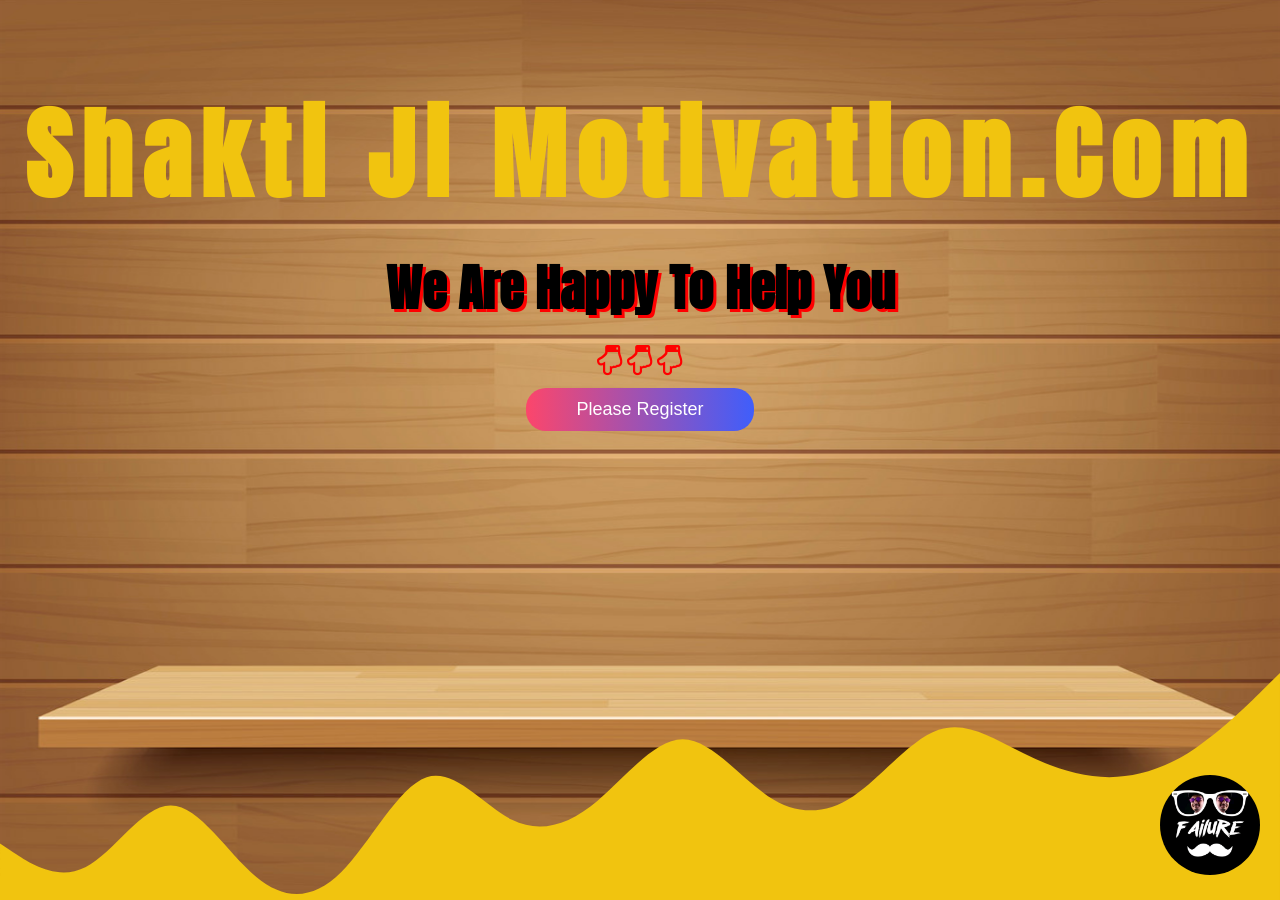
<file: index.html>
<!DOCTYPE html>
<html>
<head>
	<meta name="viewport" content="width=device-width, initial-scale=1">
    <link rel="stylesheet" href="https://www.w3schools.com/w3css/4/w3.css">
	<title></title>
  <link href="https://fonts.googleapis.com/css?family=Anton&display=swap" rel="stylesheet">

  <link href="https://stackpath.bootstrapcdn.com/font-awesome/4.7.0/css/font-awesome.min.css" rel="stylesheet" integrity="sha384-wvfXpqpZZVQGK6TAh5PVlGOfQNHSoD2xbE+QkPxCAFlNEevoEH3Sl0sibVcOQVnN" crossorigin="anonymous">

	<link rel="stylesheet" type="text/css" href="style.css">
</head>
<body>
<div class="wrapper">
	<div class="center">
<div class="text">
	<h1>Shakti ji motivation.com</h1>
	<p>We are happy to help you</p>
	
  <i class="fa fa-hand-o-down" style="font-size:30px;color:red"></i>
  <i class="fa fa-hand-o-down" style="font-size:30px;color:red"></i>
  <i class="fa fa-hand-o-down" style="font-size:30px;color:red"></i>
</div>

<div class="form">
<div class="w3-container">
  
  <button  onclick="document.getElementById('id01').style.display='block'" class="w3-button w3-green w3-large btn1 grow">Please Register</button>

  <div id="id01" class="w3-modal">
    <div class="w3-modal-content w3-card-4 w3-animate-zoom" style="max-width:560px;margin-top:-70px;">
      <div class="w3-center"><br>
        <span onclick="document.getElementById('id01').style.display='none'" class="w3-button w3-xlarge w3-hover-red w3-display-topright" title="Close Modal">&times;</span>
        <img src="image/shakti.JPG" alt="Avatar" style="width:20%" class="w3-circle w3-margin-top sushil">
      </div>
        
      <form class="w3-container" action="/action_page.php">
        <div class="w3-section">
          <label><b>Name</b></label>
          <input class="w3-input w3-border w3-margin-bottom" type="text" placeholder="Enter Username.." name="usrname" autocomplete="off" required>
          <label><b>Email:</b></label>
          <input class="w3-input w3-border" type="email" placeholder="Enter Email.." name="email"  autocomplete="off"required><br>
          <label><b>Mobile:</b></label>
          <input class="w3-input w3-border" type="mobile" placeholder="Enter Mobile No.." name="mobile" required autocomplete="off"><br>
	  <b>Please select your gender:</b><br>
           <input type="radio" id="male" name="gender" value="male">
          <label for="male">Male</label>
           <input type="radio" id="female" name="gender" value="female">
          <label for="female">Female</label><br>
          <label><b>Age:</b></label>
          <input class="w3-input w3-border" type="age" placeholder="Enter Age.." name="age" autocomplete="off" required><br>
          <label><b>State:</b></label>
          <input class="w3-input w3-border" type="state" placeholder="Enter State.." name="state"  autocomplete="off" required><br>
          <button class="w3-button w3-block w3-green w3-section w3-padding btn2" type="submit">Register</button>
         
        </div>
      </form>
    </div>
  </div>
</div>
<!--form end-->
<div>
</div>
</div>
<div class="logo"><img src="image/failure.jpg"></div>

<svg xmlns="http://www.w3.org/2000/svg" viewBox="0 0 1440 320">
  <path fill="#f1c40f" fill-opacity="1" d="M0,256L16,266.7C32,277,64,299,96,282.7C128,267,160,213,192,213.3C224,213,256,267,288,293.3C320,320,352,320,384,288C416,256,448,192,480,181.3C512,171,544,213,576,229.3C608,245,640,235,672,208C704,181,736,139,768,138.7C800,139,832,181,864,202.7C896,224,928,224,960,202.7C992,181,1024,139,1056,128C1088,117,1120,139,1152,154.7C1184,171,1216,181,1248,181.3C1280,181,1312,171,1344,149.3C1376,128,1408,96,1424,80L1440,64L1440,320L1424,320C1408,320,1376,320,1344,320C1312,320,1280,320,1248,320C1216,320,1184,320,1152,320C1120,320,1088,320,1056,320C1024,320,992,320,960,320C928,320,896,320,864,320C832,320,800,320,768,320C736,320,704,320,672,320C640,320,608,320,576,320C544,320,512,320,480,320C448,320,416,320,384,320C352,320,320,320,288,320C256,320,224,320,192,320C160,320,128,320,96,320C64,320,32,320,16,320L0,320Z"></path>
</svg>
</body>
</html>
</file>
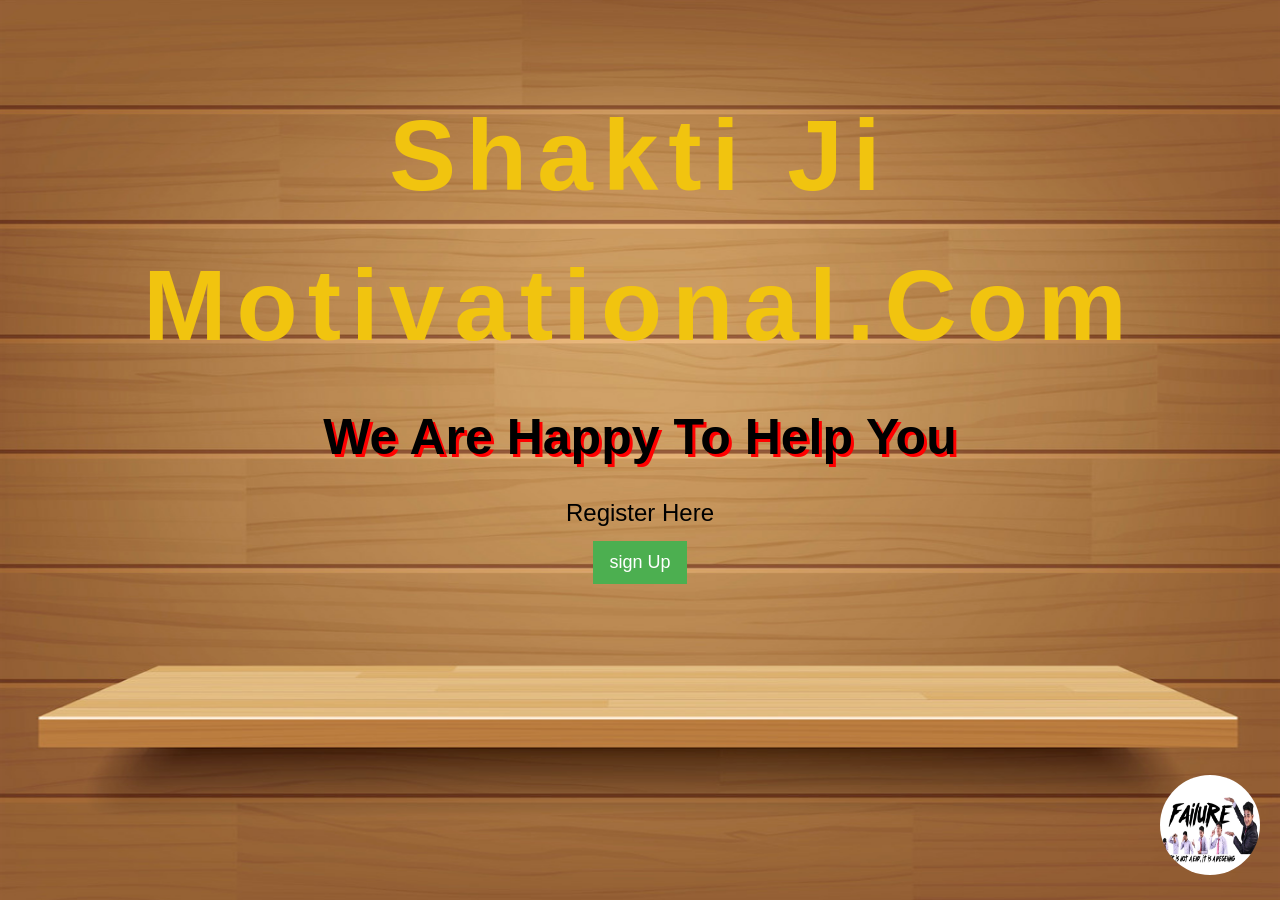
<file: text.html>
<!DOCTYPE html>
<html>
<head>
	<meta name="viewport" content="width=device-width, initial-scale=1">
    <link rel="stylesheet" href="https://www.w3schools.com/w3css/4/w3.css">
	<title></title>
	<link rel="stylesheet" type="text/css" href="style.css">
</head>
<body>
<div class="wrapper">
	<div class="center">
<div class="text">
	<h1>Shakti ji motivational.com</h1>
	<p>We are happy to help you</p>
	<h3>Register here</h3>
</div>

<div class="form">
<div class="w3-container">
  
  <button  onclick="document.getElementById('id01').style.display='block'" class="w3-button w3-green w3-large">sign Up</button>

  <div id="id01" class="w3-modal">
    <div class="w3-modal-content w3-card-4 w3-animate-zoom" style="max-width:600px">
       <div class="navbar">
        	<ul>
        		<li><a href="#">Home</a></li>
        		<li><a href="#">About</a></li>
        		<li><a href="#">pricing</a></li>
        		<li><a href="#">contact</a></li>
        	</ul>
        </div>

      <div class="w3-center"><br>
        <span onclick="document.getElementById('id01').style.display='none'" class="w3-button w3-xlarge w3-hover-red w3-display-topright" title="Close Modal">&times;</span>
        <img src="image/logo1.jpg" alt="Avatar" style="width:30%" class="w3-circle w3-margin-top">
      </div>
        
      <form class="w3-container" action="/action_page.php">
        <div class="w3-section">
          <label><b>Name</b></label>
          <input class="w3-input w3-border w3-margin-bottom" type="text" placeholder="Enter Username" name="usrname" autocomplete="off"required>
          <label><b>Mobile No:</b></label>
          <input class="w3-input w3-border" type="mobile" placeholder="Enter Mobile NO.." name="psw" required>
          <label><b>Email Address:</b></label>
          <input class="w3-input w3-border" type="email" placeholder="Enter Email" name="email" required>
          <label><b>Age:</b></label>
          <input class="w3-input w3-border" type="age" placeholder="Enter Age" name="age" required>
          <label><b>state:</b></label>
          <input class="w3-input w3-border" type="state" placeholder="Enter State" name="state" required>
          <button class="w3-button w3-block w3-green w3-section w3-padding" type="submit">Login</button>
          <input class="w3-check w3-margin-top" type="checkbox" checked="checked"> Remember me
        </div>
      </form>

      <div class="w3-container w3-border-top w3-padding-16 w3-light-grey">
        <button onclick="document.getElementById('id01').style.display='none'" type="button" class="w3-button w3-red">Cancel</button>
        <span class="w3-right w3-padding w3-hide-small">Forgot <a href="#">password?</a></span>
      </div>

    </div>
  </div>
</div>
<!--form end-->
<div>
</div>
</div>
<div class="logo"><img src="image/logo.jpg"></div>
</body>
</html>
</file>
<file: style.css>
*{

	padding:0;
	margin: 0;
	box-sizing: border-box;
	
}
body{
	overflow: hidden;
	padding:0;
	margin: 0;
}
.wrapper{
	width: 100%;
	height: 100vh;
	background-image: url("image/42.png");
	background-size: 100% 100%;
	background-repeat: no-repeat;
	position: relative;
}
.center{
	position: absolute;
	top:50%;
	left: 50%;
	transform: translate(-50%,-50%);
	width: 100%;
	height: 100%;
}
.text{
	max-width:100%;
	text-align: center;
	text-transform: capitalize;
}
.text h1{
	font-size: 100px;
	margin-top:80px;
	color: #f1c40f;
	  /*text-shadow: 5px 5px #FF0000;*/
	font-weight: 700;
	padding-bottom: 10px;
	font-family: 'Anton', sans-serif;
	letter-spacing: 10px!important;
	animation: shakti 5s linear 2s infinite alternate;
}
  @keyframes shakti {
  0%   {text-shadow: -10px -10px red; }
  25%  {text-shadow: -10px -10px black;}
  50%  {text-shadow: -10px -10px blue; }
  75%  {text-shadow: -10px -10px green;}
  100% {text-shadow: -10px -10px red;}
}

.text p{
	 font-size: 50px;
	color: black;
	  text-shadow: 3px 3px #FF0000;
	font-weight: 700;
	margin-bottom: 20px;
	font-family: 'Anton', sans-serif;
	/*letter-spacing: 10px!important;*/
}

.form{
	width:100%;
	position: absolute;
	display: flex;
	align-items: center;
	justify-content: center;
}

.logo{
	position: absolute;
	right:20px;
	bottom:25px;
	z-index:1;

}
.logo img{
	width:100px;
	height: 100px;
	border-radius: 50%;
}

.btn1{
	border-radius: 20px!important;
	margin-top: 10px;
	padding:8px 50px;
	background: linear-gradient(90deg, #FC466B 0%, #3F5EFB 100%);
	animation: scale 5s linear infinite;
}
.btn1:hover{
	background: linear-gradient(60deg,  #3F5EFB 0%, #FC466B 100%)!important;
}

.sushil{
	transition:0.5s;
}
.sushil:hover{
	transform: translateY(-20px);
}

 @keyframes scale {
  0%   { transform: scale(0.5); }
  25%  { transform: scale(1);}
  50%  { transform: scale(0.5); }
  75%  { transform: scale(1);}
  100% { transform: scale(0.5);}
}


.btn2:hover{
	background-color: #3498db!important;
}

    svg{
	position: absolute;
	bottom: 0;
	left: 0;
     }

@media(max-width: 775px){
	
     .text{
     	max-width:100%;
     }

	.text h1{

		font-size: 50px;
	}
	.text p{
		font-size: 30px;
		padding-bottom: 20px;
	}
	
	.logo img{
	width:70px;
	height: 70px;
	border-radius: 50%;
}
}


@media (max-width: 445px){

.text h1{
              margin-top:80px;
		font-size: 45px;
		letter-spacing: 2px!important;
	      animation: shakti 5s linear 2s infinite alternate;
	}
	
	  @keyframes shakti {
            0%   {text-shadow: -5px -5px red; }
               25%  {text-shadow: -5px -5px black;}
               50%  {text-shadow: -5px -5px blue; }
               75%  {text-shadow: -5px -5px green;}
             100% {text-shadow: -5px -5px red;}
             }
	.text p{
		font-size: 25px;
	}
	
	.logo img{
	width:50px;
	height: 50px;
	border-radius: 50%;
        z-index:1;
}


}
</file>
